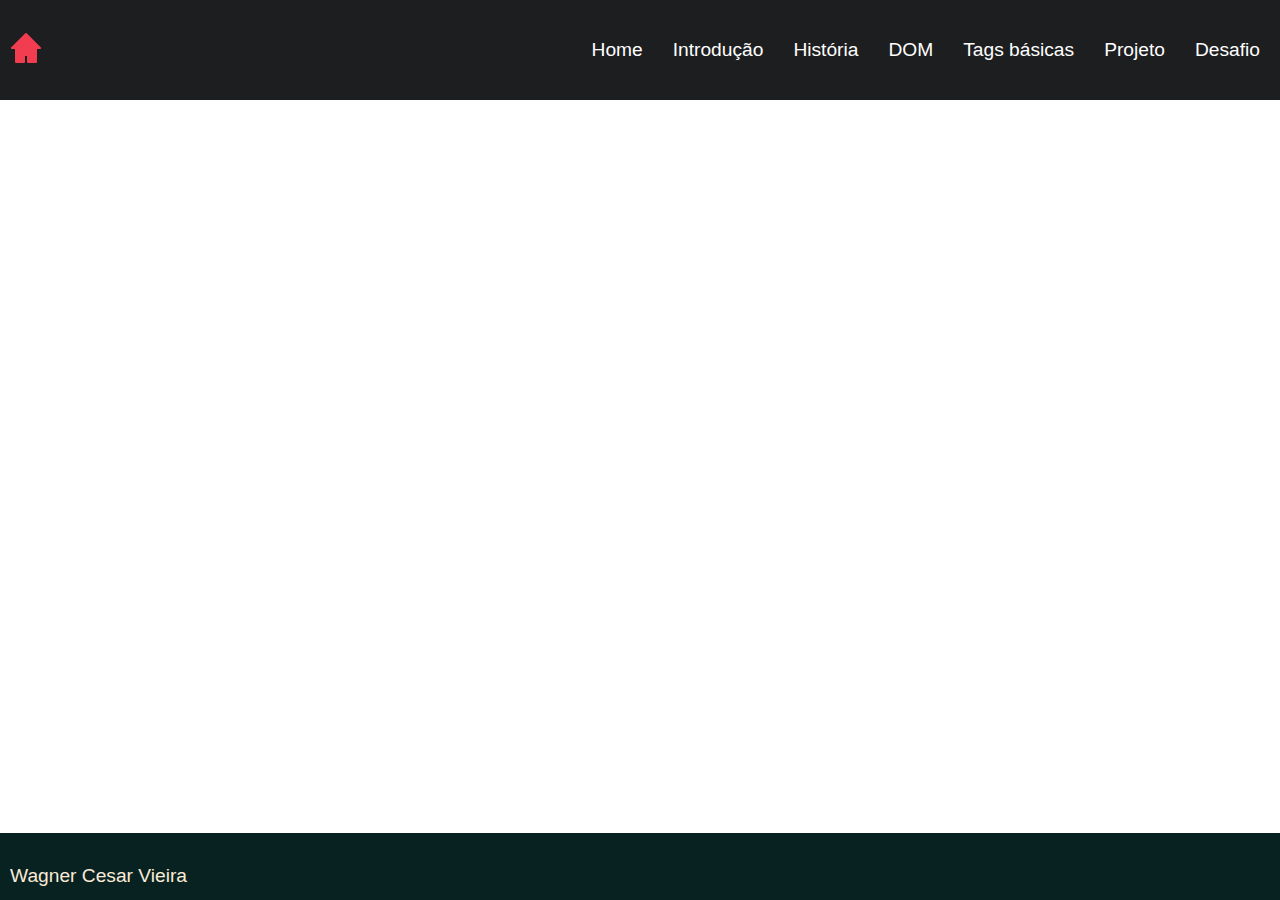
<file: index.html>
<!DOCTYPE html>
<html lang="pt-BR">

<head>
    <meta charset="UTF-8">
    <meta http-equiv="X-UA-Compatible" content="IE=edge">
    <meta name="viewport" content="width=device-width, initial-scale=1.0">
    <meta name="author" content="Wagner Cesar Vieira">
    <link rel="stylesheet" href="css/style.css">
    <title>Introdução ao HTML 5</title>
</head>

<body>
    <main>
        <header class="header">
            <a href="#"><img src="images/home.svg" alt="Logo principal"></a>
            <nav>
                <ul class="menu">
                    <li><a href="#">Home</a></li>
                    <li><a href="pages/intro.html">Introdução</a></li>
                    <li><a href="pages/history.html">História</a></li>
                    <li><a href="pages/dom.html">DOM</a></li>
                    <li><a href="pages/tags.html">Tags básicas</a></li>
                    <li><a href="pages/projeto.html">Projeto</a></li>
                    <li><a href="pages/desafio.html">Desafio</a></li>
                </ul>
            </nav>
        </header>


    </main>
</body>

<footer class="footer">
    <p>
        Wagner Cesar Vieira
    </p>
</footer>

</html>
</file>
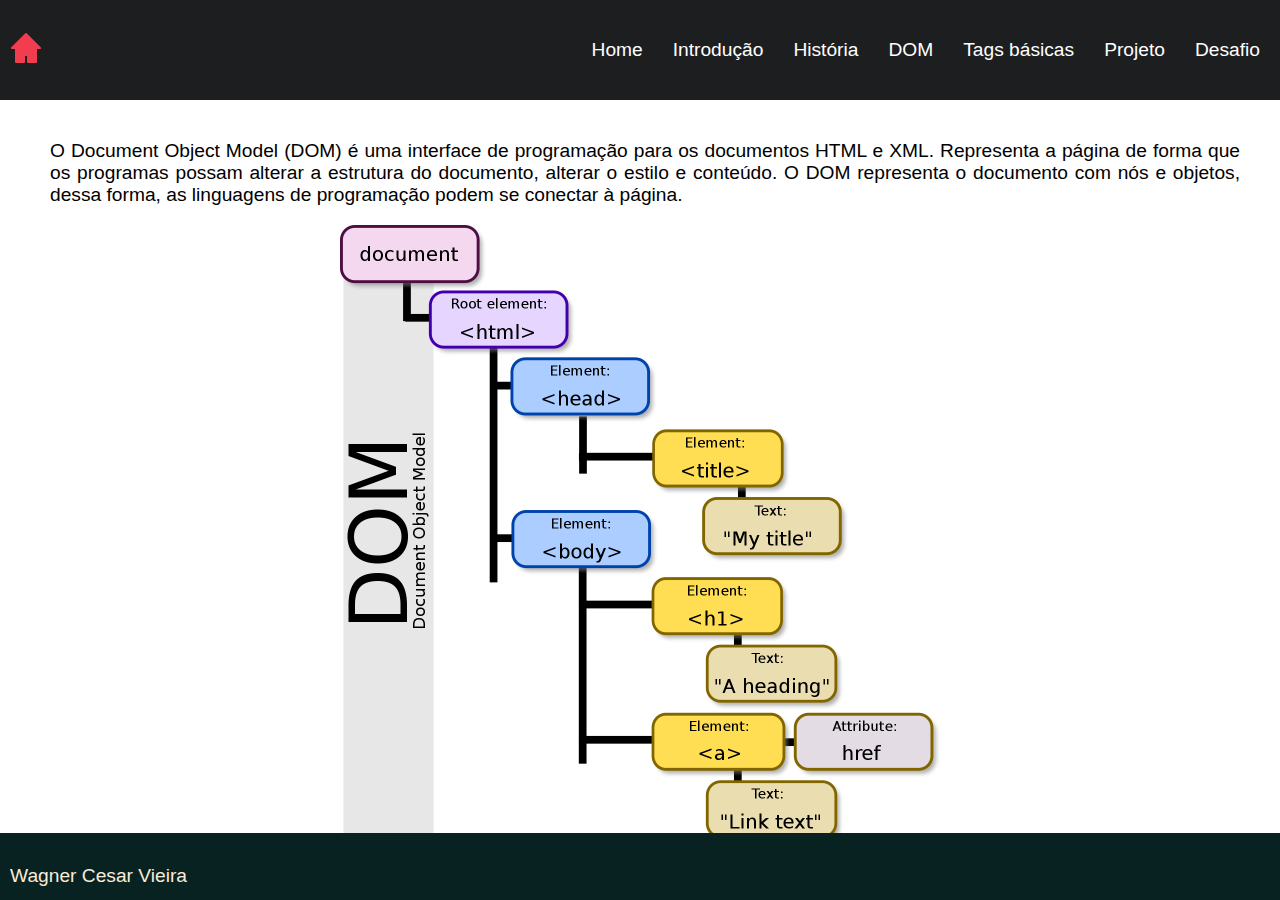
<file: pages/dom.html>
<!DOCTYPE html>
<html lang="pt-BR">

<head>
    <meta charset="UTF-8">
    <meta http-equiv="X-UA-Compatible" content="IE=edge">
    <meta name="viewport" content="width=device-width, initial-scale=1.0">
    <meta name="author" content="Wagner Cesar Vieira">
    <link rel="stylesheet" href="../css/style.css">
    <title>DOM - Document Object Model</title>
</head>

<body>
    <main>
        <header class="header">
            <a href="../index.html"><img src="../images/home.svg" alt="Logo principal"></a>
            <nav>
                <ul class="menu">
                    <li><a href="../index.html">Home</a></li>
                    <li><a href="../pages/intro.html">Introdução</a></li>
                    <li><a href="../pages/history.html">História</a></li>
                    <li><a href="#">DOM</a></li>
                    <li><a href="../pages/tags.html">Tags básicas</a></li>
                    <li><a href="../pages/projeto.html">Projeto</a></li>
                    <li><a href="../pages/desafio.html">Desafio</a></li>
                </ul>
            </nav>
        </header>

        <section class="flex">
            <p>
                O Document Object Model (DOM) é uma interface de programação para os documentos HTML e XML. Representa a
                página de forma que os programas possam alterar a estrutura do documento, alterar o estilo e conteúdo. O
                DOM representa o documento com nós e objetos, dessa forma, as linguagens de programação podem se
                conectar à página.
            </p>
            <img src="../images/dom.png" alt="Arvoré DOM">
        </section>

    </main>
</body>

<footer class="footer">
    <p>
        Wagner Cesar Vieira
    </p>
</footer>

</html>
</file>
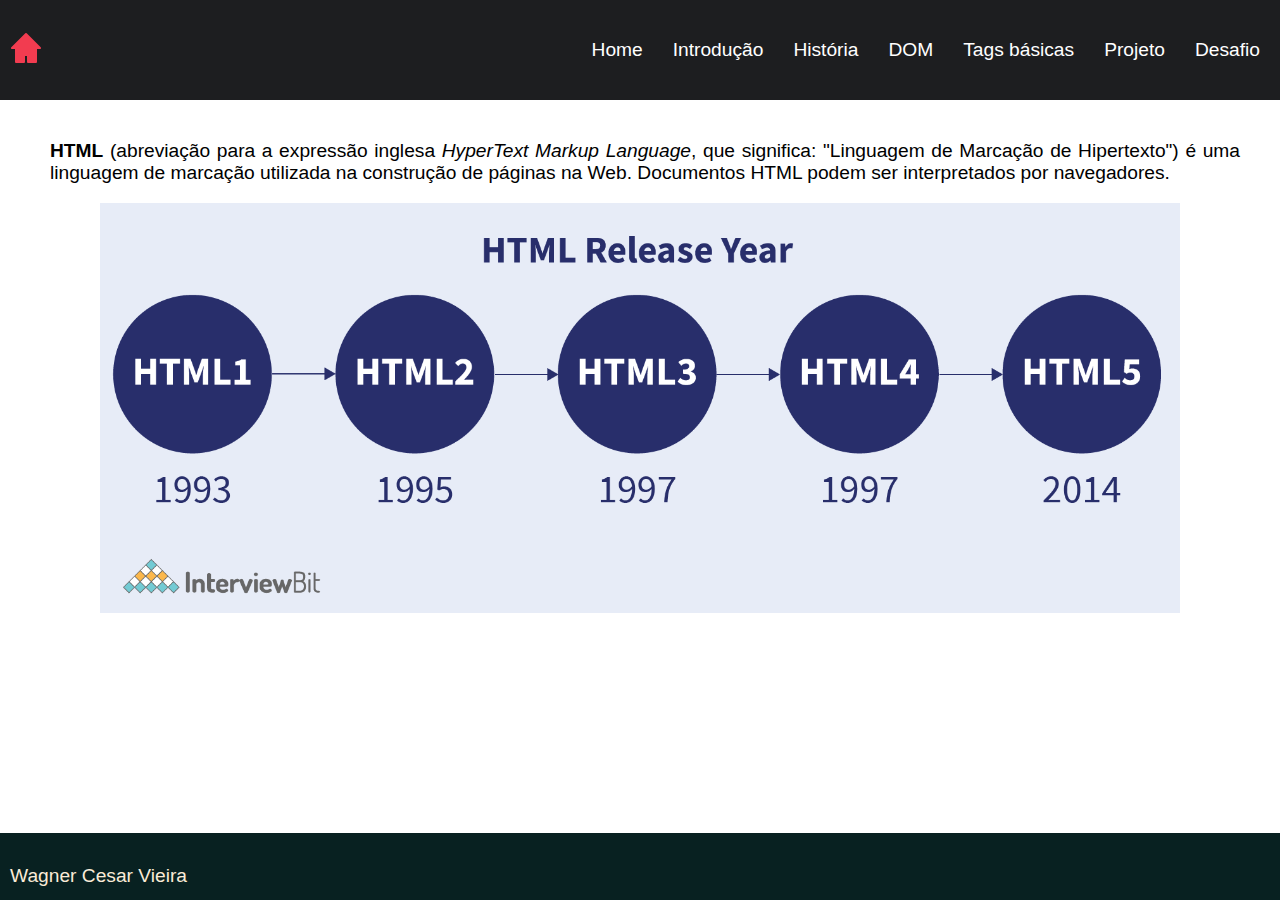
<file: pages/history.html>
<!DOCTYPE html>
<html lang="pt-BR">

<head>
    <meta charset="UTF-8">
    <meta http-equiv="X-UA-Compatible" content="IE=edge">
    <meta name="viewport" content="width=device-width, initial-scale=1.0">
    <meta name="author" content="Wagner Cesar Vieira">
    <link rel="stylesheet" href="../css/style.css">
    <title>História</title>
</head>

<body>
    <main>
        <header class="header">
            <a href="../index.html"><img src="../images/home.svg" alt="Logo principal"></a>
            <nav>
                <ul class="menu">
                    <li><a href="../index.html">Home</a></li>
                    <li><a href="../pages/intro.html">Introdução</a></li>
                    <li><a href="#">História</a></li>
                    <li><a href="../pages/dom.html">DOM</a></li>
                    <li><a href="../pages/tags.html">Tags básicas</a></li>
                    <li><a href="../pages/projeto.html">Projeto</a></li>
                    <li><a href="../pages/desafio.html">Desafio</a></li>
                </ul>
            </nav>
        </header>

        <section class="flex">
            <p>
                <b>HTML</b> (abreviação para a expressão inglesa <i>HyperText Markup Language</i>, que significa:
                "Linguagem de Marcação de Hipertexto") é uma linguagem de marcação utilizada na construção de páginas na
                Web.
                Documentos HTML podem ser interpretados por navegadores.
            </p>
            <img class="geral" src="../images/html_version.png" alt="Versões do HTML">
        </section>


    </main>
</body>

<footer class="footer">
    <p>
        Wagner Cesar Vieira
    </p>
</footer>

</html>
</file>
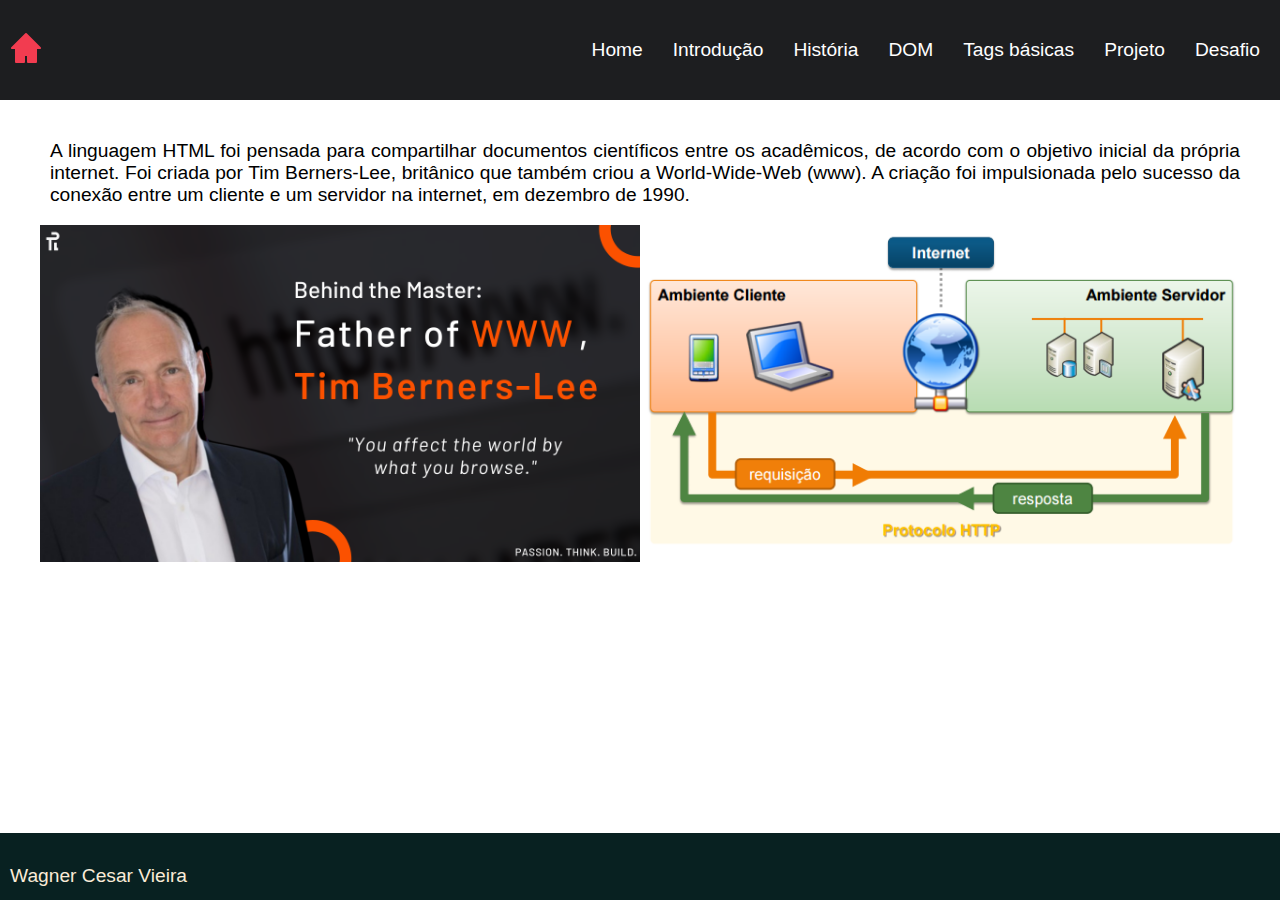
<file: pages/intro.html>
<!DOCTYPE html>
<html lang="pt-BR">

<head>
    <meta charset="UTF-8">
    <meta http-equiv="X-UA-Compatible" content="IE=edge">
    <meta name="viewport" content="width=device-width, initial-scale=1.0">
    <meta name="author" content="Wagner Cesar Vieira">
    <link rel="stylesheet" href="../css/style.css">
    <title>Introdução</title>
</head>

<body>
    <main>
        <header class="header">
            <a href="../index.html"><img src="../images/home.svg" alt="Logo principal"></a>
            <nav>
                <ul class="menu">
                    <li><a href="../index.html">Home</a></li>
                    <li><a href="#">Introdução</a></li>
                    <li><a href="../pages/history.html">História</a></li>
                    <li><a href="../pages/dom.html">DOM</a></li>
                    <li><a href="../pages/tags.html">Tags básicas</a></li>
                    <li><a href="../pages/projeto.html">Projeto</a></li>
                    <li><a href="../pages/desafio.html">Desafio</a></li>
                </ul>
            </nav>
        </header>

        <section class="flex">
            <p>
                A linguagem HTML foi pensada para compartilhar documentos científicos entre os acadêmicos, de acordo com
                o objetivo inicial da própria internet. Foi criada por Tim Berners-Lee, britânico que também criou a
                World-Wide-Web (www). A criação foi impulsionada pelo sucesso da conexão entre um cliente e um servidor
                na internet, em dezembro de 1990.
            </p>
            <img src="../images/tim_www.png" alt="Tim Berners-Lee, criador do WWW">
            <img src="../images/client_server.png" alt="Arquitetura client-server">

        </section>

    </main>
</body>

<footer class="footer">
    <p>
        Wagner Cesar Vieira
    </p>
</footer>

</html>
</file>
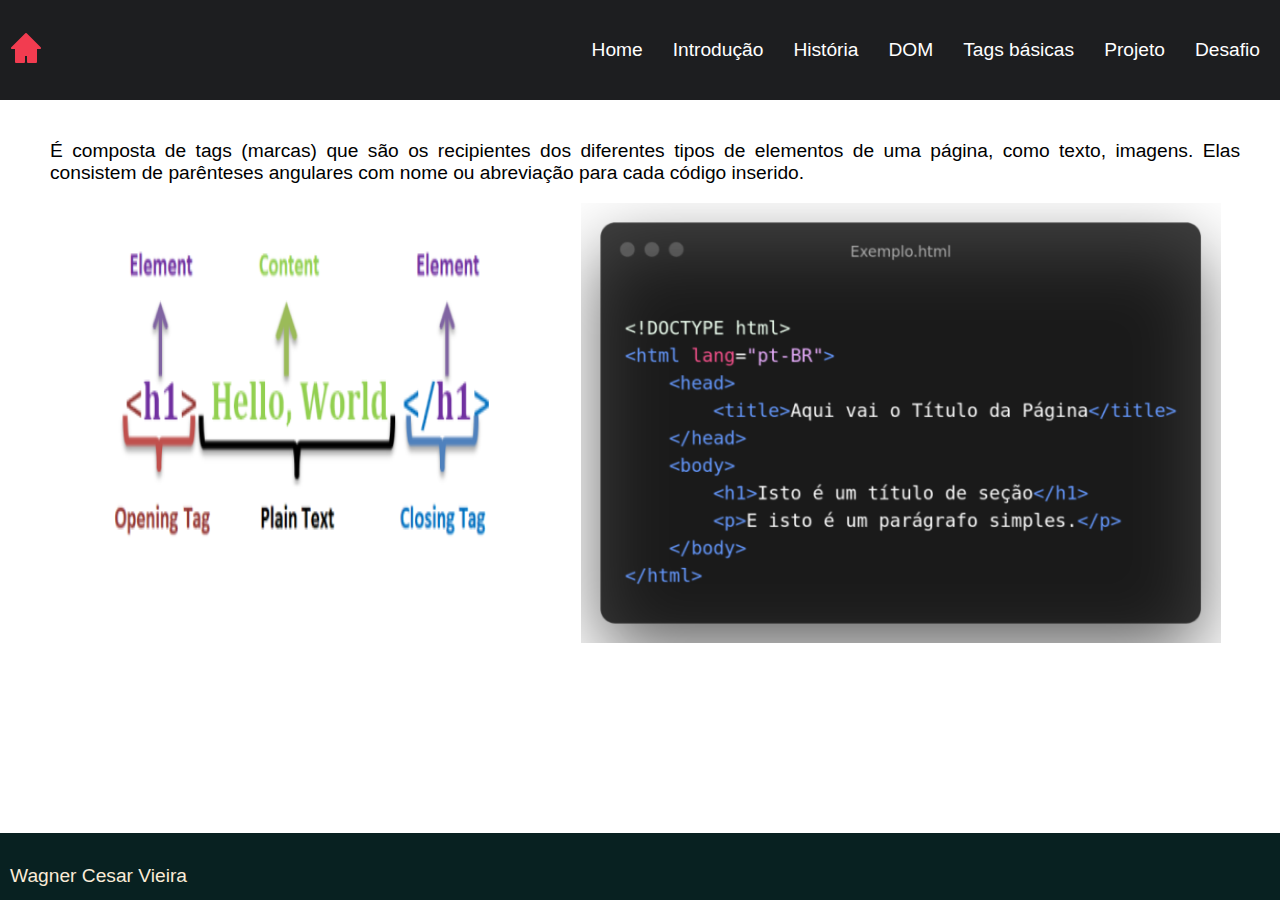
<file: pages/tags.html>
<!DOCTYPE html>
<html lang="pt-BR">

<head>
    <meta charset="UTF-8">
    <meta http-equiv="X-UA-Compatible" content="IE=edge">
    <meta name="viewport" content="width=device-width, initial-scale=1.0">
    <meta name="author" content="Wagner Cesar Vieira">
    <link rel="stylesheet" href="../css/style.css">
    <title>Tags</title>
</head>

<body>
    <main>
        <header class="header">
            <a href="../index.html"><img src="../images/home.svg" alt="Logo principal"></a>
            <nav>
                <ul class="menu">
                    <li><a href="../index.html">Home</a></li>
                    <li><a href="../pages/intro.html">Introdução</a></li>
                    <li><a href="../pages/history.html">História</a></li>
                    <li><a href="../pages/dom.html">DOM</a></li>
                    <li><a href="#">Tags básicas</a></li>
                    <li><a href="../pages/projeto.html">Projeto</a></li>
                    <li><a href="../pages/desafio.html">Desafio</a></li>
                </ul>
            </nav>
        </header>

        <section class="flex">
            <p>
                É composta de tags (marcas) que são os recipientes dos diferentes tipos de elementos de uma página, como
                texto, imagens. Elas consistem de parênteses angulares com nome ou abreviação para cada código inserido.
            </p>
            <img class="geral" src="../images/tags.png" alt="Tag em detalhes">
            <img class="geral" src="../images/tags_html.png" alt="Tag em detalhes">
        </section>

    </main>
</body>

<footer class="footer">
    <p>
        Wagner Cesar Vieira
    </p>
</footer>

</html>
</file>
<file: css/style.css>
body {
    margin: 0px;
    padding: 0px;
    font-size: 1.2em;
    font-family: Arial, Helvetica, sans-serif;
}

p {
    margin-left: 10px;
    text-align: justify;
    padding-top: 20px;
}

a {
    text-decoration: none;
    list-style: none;
    color: white;
}

h1,
h2 {
    text-align: center;
    margin-top: 30px;
}

h4 {
    color: white;
}

img {
    max-width: 50%;
    display: inline-block;
    margin-left: 20px;
    margin: 0 auto;
}

.geral {
    max-width: 90%;
    display: inline-block;
    margin-left: 10px;
    margin: 0 auto;
}

.footer {
    background: rgb(8, 33, 33);
    display: flex;
    align-items: center;
    position: fixed;
    bottom: 0;
    width: 100%;
    height: 7.5%;
    color: antiquewhite;
}

.header {
    background: #1d1e20;
    display: flex;
    flex-wrap: wrap;
    justify-content: space-between;
    align-items: center;
    padding: 10px;
}

.menu {
    display: flex;
    list-style: none;
}

.menu li {
    margin-left: 10px;
}

.menu li a {
    display: block;
    padding: 10px;
}

.flex {
    display: flex;
    flex-wrap: wrap;
    max-width: 1200px;
    margin: 0 auto;
}
</file>
